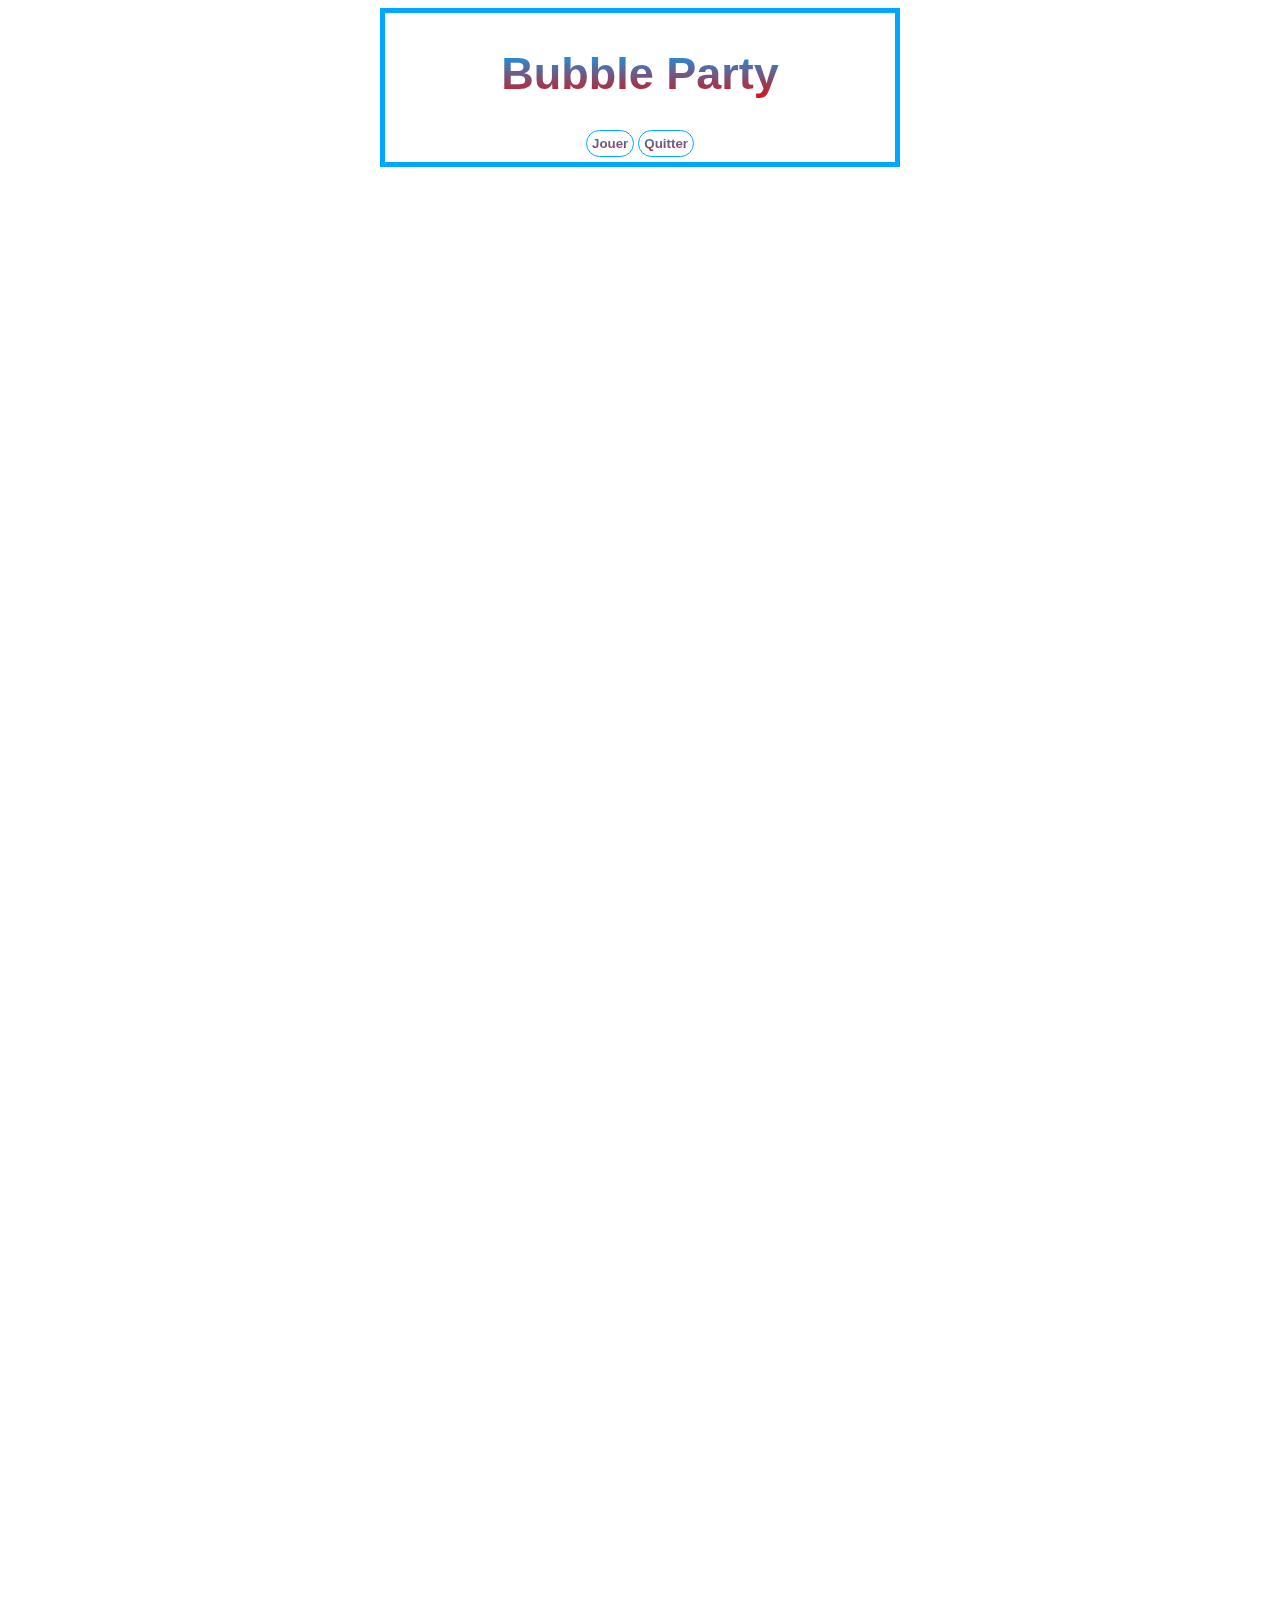
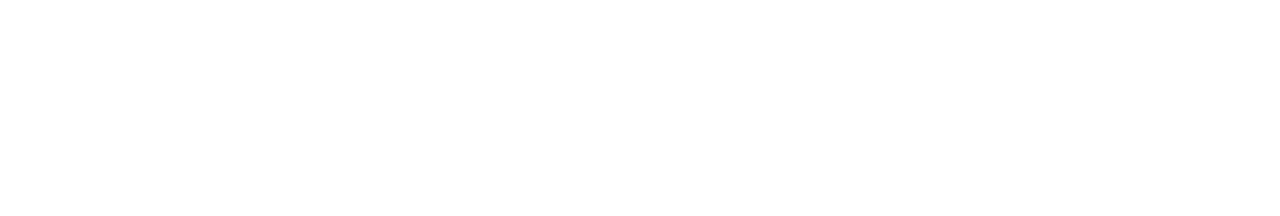
<file: debutjs/bubble/index.html>
<!DOCTYPE html>
<html lang="en">
<head>
    <meta charset="UTF-8">
    <meta http-equiv="X-UA-Compatible" content="IE=edge">
    <meta name="viewport" content="width=device-width, initial-scale=1.0">
    <title>Document</title>
    <link rel="stylesheet" href="./style.css">
</head>
<body>
    <!-- <script>
        alert('coucou les loulous');
        console.log("hello ord");
    </script> -->

    <!-- <div class="lol">
        <h4>slt</h4>
      
        <button id="btn-1" class="btn">btn 1 </button>
        <button id="btn-2" class="btn">btn 2</button>

        <p>Lorem ipsum dolor sit amet consectetur adipisicing elit. Voluptates natus totam est, mollitia voluptatibus quo temporibus error ducimus, dolorum ea quia. Illo in reprehenderit tenetur cumque repellendus iure dolores laborum?</p>
    </div>
    <p>
        
        le fihcier js doit etre lu en dernier 
    </p> -->

    <div class="flex">
        <div class="game_head">
            <h1 class="title">Bubble Party</h1>
            <div class="btns">
                <button class="btn" id="btn-1">Jouer</button>
                <button class="btn" id="btn-2">Quitter</button>
            </div>
    
        </div>
    </div>


    <script src="./index.js"></script>
</body>
</html>
</file>
<file: debutjs/bubble/style.css>
body{
    height: 200vh;
    overflow: hidden; /*tout ce qui dépasse de l'écran est cacher*/
}

/* .lol{
    width: 100%;
    height: auto;
    border: 1px solid red;
    background: #000;
    color: white;
    text-align: center;
    padding: 5px;
}

/*on creer une class pour le js

.question-click{
    background: purple;
    border-radius: 7px;
    border: 5px dashed pink;
}

.question-click-a{
    background: pink;
    border-radius: 7px;
    border: 5px dashed pink !important; /* !important dit que ce style passe devant tout  
} */

.title{
    text-align: center;
    font-size: 45px;
    background: -webkit-linear-gradient(rgb(0, 166, 255), rgb(222, 13, 13));
    -webkit-background-clip: text;
    -webkit-text-fill-color: transparent;
    font-weight: 900;
    font-family: 'Trebuchet MS', 'Lucida Sans Unicode', 'Lucida Grande', 'Lucida Sans', Arial, sans-serif;
}
.btns{
    text-align: center;
}
.btn{
    text-align: center;
    background: rgba(0, 166, 255, 0.452);
    border: 1px solid rgb(0, 166, 255);
    border-radius: 30px;
    padding: 5px;
    background: -webkit-linear-gradient(rgb(0, 166, 255), rgb(222, 13, 13));
    -webkit-background-clip: text;
    -webkit-text-fill-color: transparent;
    font-weight: 900;
}

.game_head{
    border:  5px solid rgb(0, 166, 255);
    padding: 5px;
    width: 500px;
}

.flex{
    display: flex;
    justify-content: center;
    min-width: 200px;
}


.bubble{
    position: absolute;
    border-radius: 500px;
    background: pink;
    animation: anim 8s;
    top: 500px;
    opacity: 0;
    z-index: 20;

}

.btn-animer{
    background: linear-gradient(rgb(0, 166, 255), rgb(222, 13, 13)) ;
    transform: scale(100);
    transition: all 0.6s;
}

.breakbubble{
    text-align: center;
    /*font-size: 20em;*/
    font-size: 60px;
    color:  gray;
}


@keyframes anim {
    
    to{
        top: -250px;
        left: var(--y);
        opacity: 1;
        filter: hue-rotate(720deg);

    }
}
</file>
